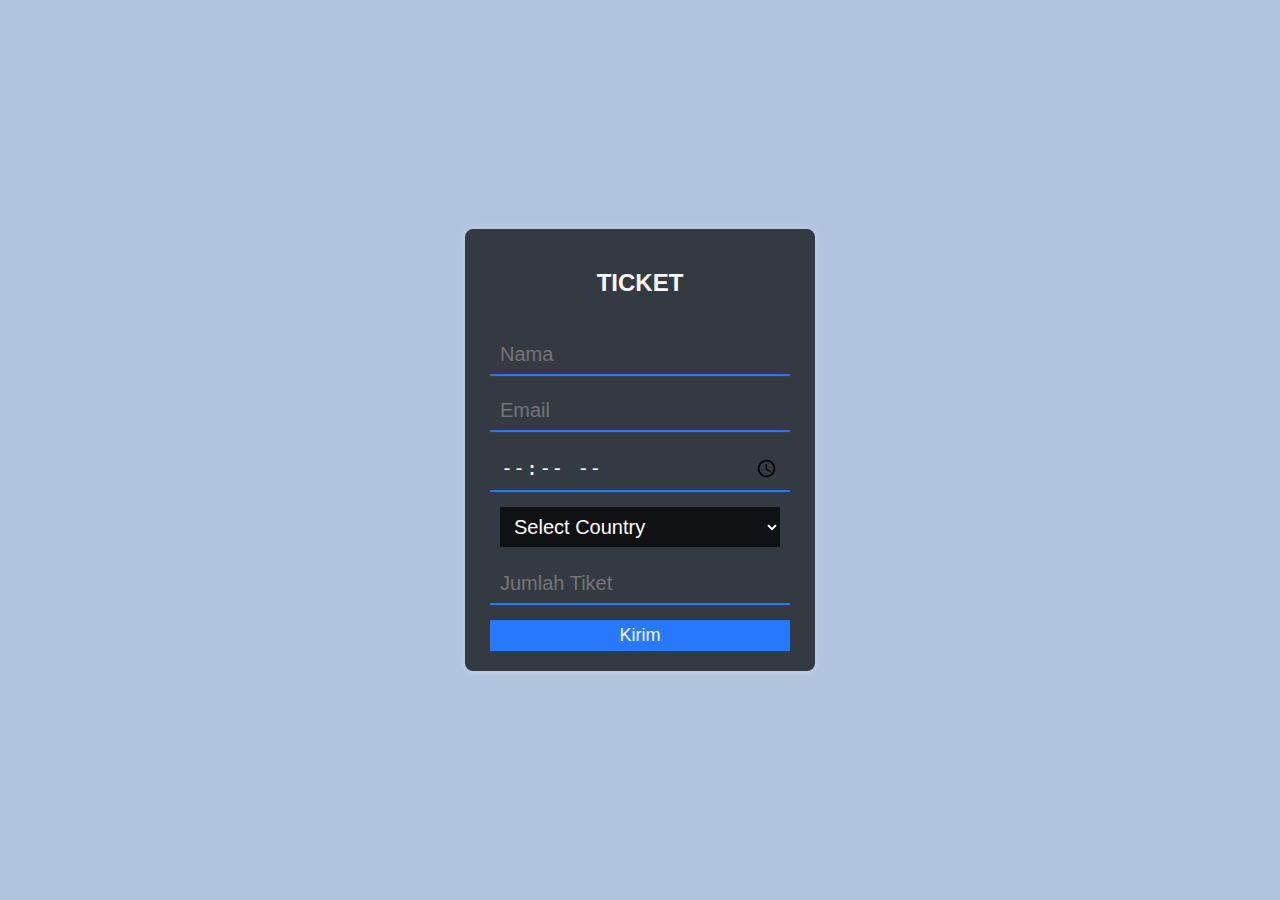
<file: Five Project/Form Validation/index.html>
<!DOCTYPEhtml>
<html>
	<head>
		<meta charset="utf-8">
		<title>Form Validasi</title>
		<script src="validation.js"></script>
		<link rel="stylesheet" type="text/css" href="style.css">
	</head>

	<body>
	<div id="semua">
			<h2>TICKET</h2>
  			
			<br>
			
			<center>

			<form method="request" class="jadwal" id="jadwal" >
				<input type="text" class="form_login" id="name" name="name" onKeyPress="return maxlength(event)" placeholder="Nama " required="" /><br>
				<input type="email" class="form_login" id="email" name="email" placeholder="Email" required /><br>
 				<input type="time" class="form_login" id="jam" name="jam" required /><br>
				<center>
							<select  name="tujuan" class="form_loginn" id="tujuan" required>
								<option value="" disabled selected>Select Country</option>
								<option value="ITALY"> ITALY  </option>
								<option value="JAPAN"> JAPAN  </option>
								<option value="CHINA"> CHINA  </option>
								<option value="KOREA"> KOREA  </option>
								<option value="MALAYSIA"> MALAYSIA  </option>
								<option value="IRAK"> IRAK </option>
							</select>
					
					</center>
				<br>
				<input type="text" class="form_login" id="tiket" name="tiket" placeholder="Jumlah Tiket " onKeyUp="angka(this)" maxlength="2" required />
				<br>
 				
				<input type="submit" class="tombol_login" onClick="return validasi()" value="Kirim">
			</form>
		</center>
	</div>
			
			
		
	</body>
</html>
</file>
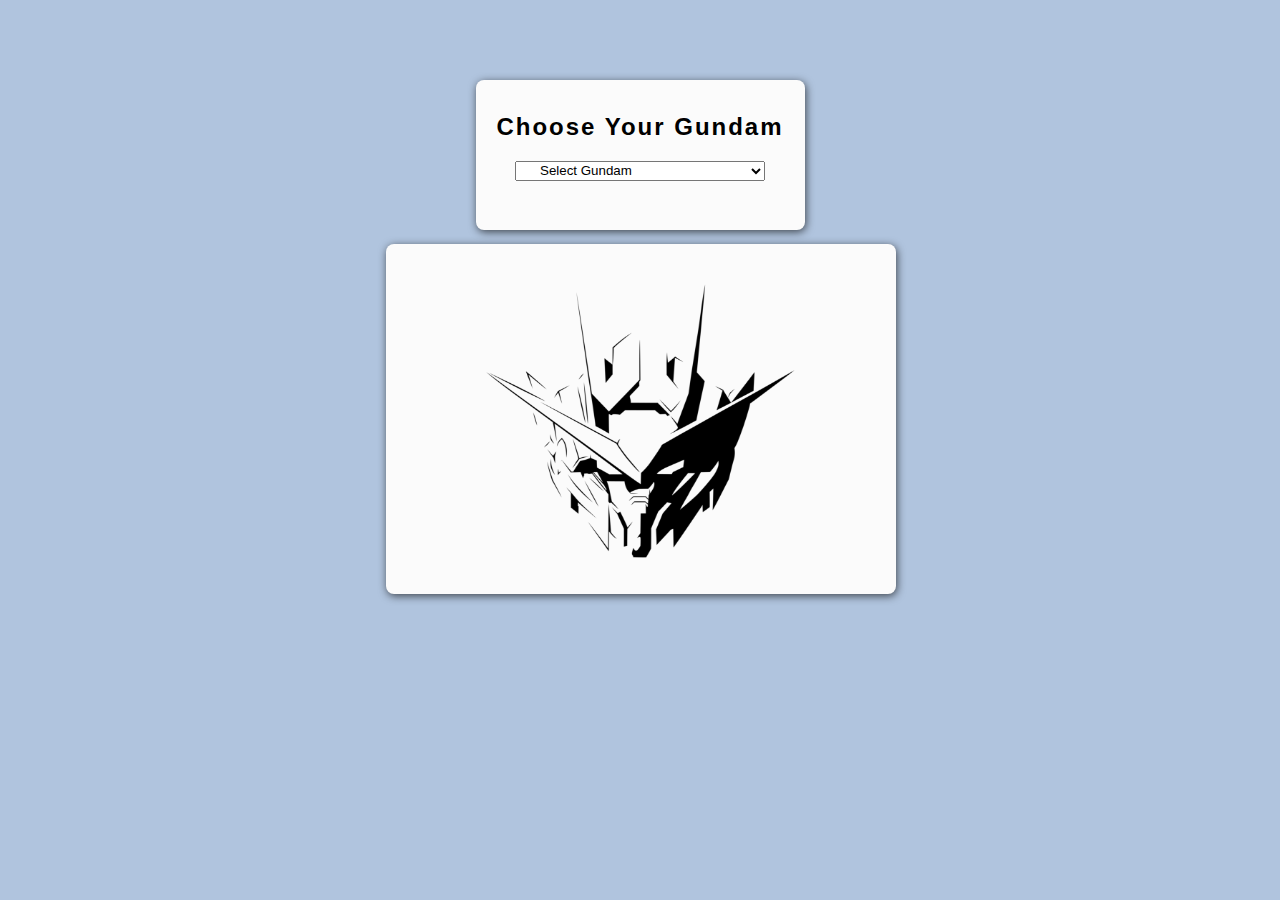
<file: Five Project/Img Picker/index.html>
<!DOCTYPE html>
<html>
	<head>
		<meta charset="utf-8">
		<title>Image Picker</title>
		<script src="JS/imagepiker.js"></script>
		<link rel="stylesheet" type="text/css" href="CSS/style.css">
	</head>

	<body>
		

		<div id="ini1">
  				<div id="ruang">
    				<h2>Choose Your Gundam</h2>

    						<form id="isi" >
							<select onChange="return pilih()" name="pic" id="pic" class="dropdown" >
								<option value="" disabled selected>Select Gundam</option>
								<option value="1"> Gundam Zero</option>
								<option value="2"> RX Unicorn</option>
								<option value="3"> Tallgeese</option>
								<option value="4"> Barbatos Iron Blood Orphans</option>
								<option value="5"> Exia Ignition </option>
							</select>
						</form>

  				</div>
			
		<div id="ini">
  					<br>
  					<br>
  					
  			<center><div class="img" id="img"><img src='IMG/gundam.png' style='width:320px;height:290px'> </div>
  					
			<br>
	
					
		</div>
	</body>
</html>
</file>
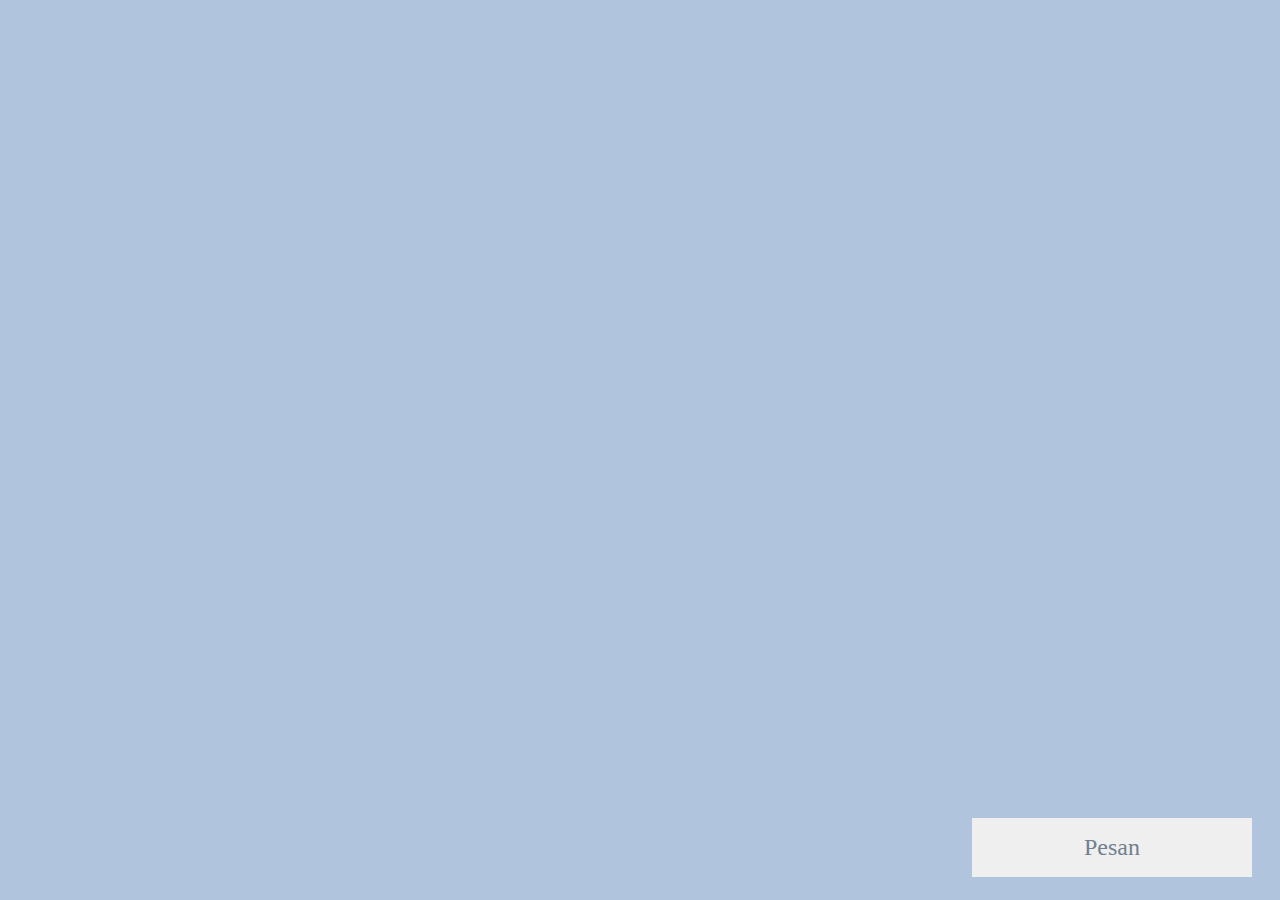
<file: Five Project/Web Chat/index.html>
<!DOCTYPEhtml>
<html>
	<head>
		<meta charset="utf-8">
		<title>Web Chat</title>
		<link rel="stylesheet" type="text/css" href="CSS/style.css">
		<link rel="stylesheet" type="text/css" href="CSS/text.css">
		
	</head>

	<body>
		<div class="chat-popup" id=myform>
		<div id="utama" >
			
  				<div id="atasan">
    				<h2>WEB CHAT</h2>
    				<div class="garisan"></div>
  				</div>
			

			<form name="nama" action="" >
        			<input placeholder="Nama Anda" name="pengguna" type="text" id="pengguna" class="pengguna"  />
    			</form>
    			<br>
			
    			<div id="kolomchat">
				
				</div>
				<br>
					<input name="penggunapsn" type="text" id="penggunapsn" class="pengguna" placeholder="Pesan" />
					<br>
					<br>
        			<input name="submitpesan" class="kirim" type="submit" id="submitpesan" value="Send" />
    				<button type="button" class="kirim" onclick="closeform()">close</button>
    				</div>
		</div>
		</div>
		<script src="JS/user.js"></script>
		<button class="open-button" onclick="openform()">Pesan</button>
		
	</body>
</html>
</file>
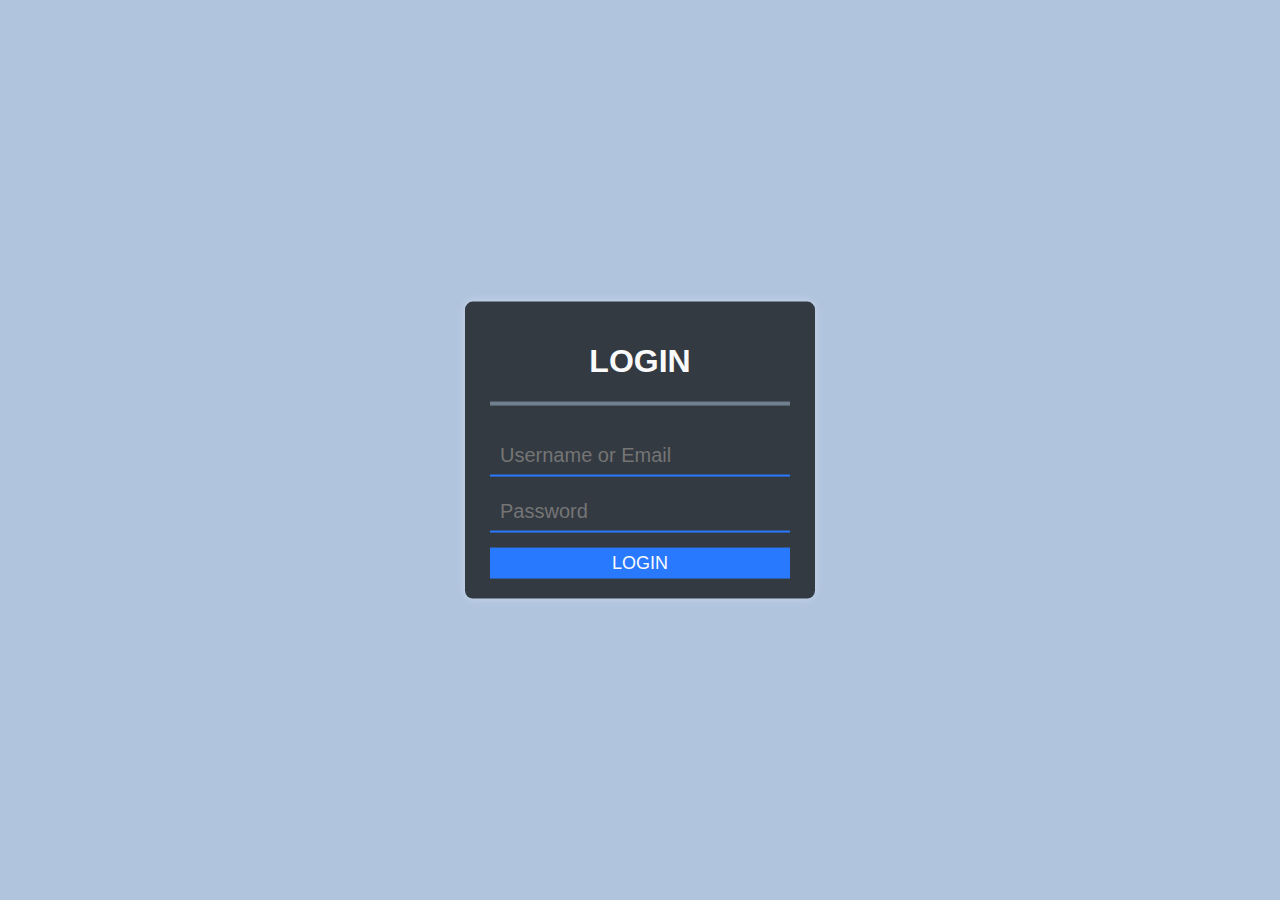
<file: Five Project/Login/Login/index.html>
<!DOCTYPEhtml>
<html>
	<head>
		<meta charset="utf-8">
		<title>Login Form</title>
		<link rel="stylesheet" type="text/css" href="CSS/style.css">
		<script type="text/javascript" src="JS/otentikasi.js"></script>

	</head>

	<body>
	
		<div id="kerangka">
			
			
  				<div id="kerangka-title">
    				<h1>LOGIN</h1>
    				<div class="underline-title"></div>
  				</div>
		
			
			<form method="request">	
				<input type="text" id="username" name="username" class="form_login" placeholder="Username or Email ">
				<input type="password" id="password" name="password" class="form_login" placeholder="Password ">
 
				<input type="submit" class="tombol_login" onClick="return validasi()" value="LOGIN">
			</form>
			
		</div>


	</body>

	
	
</html>
</file>
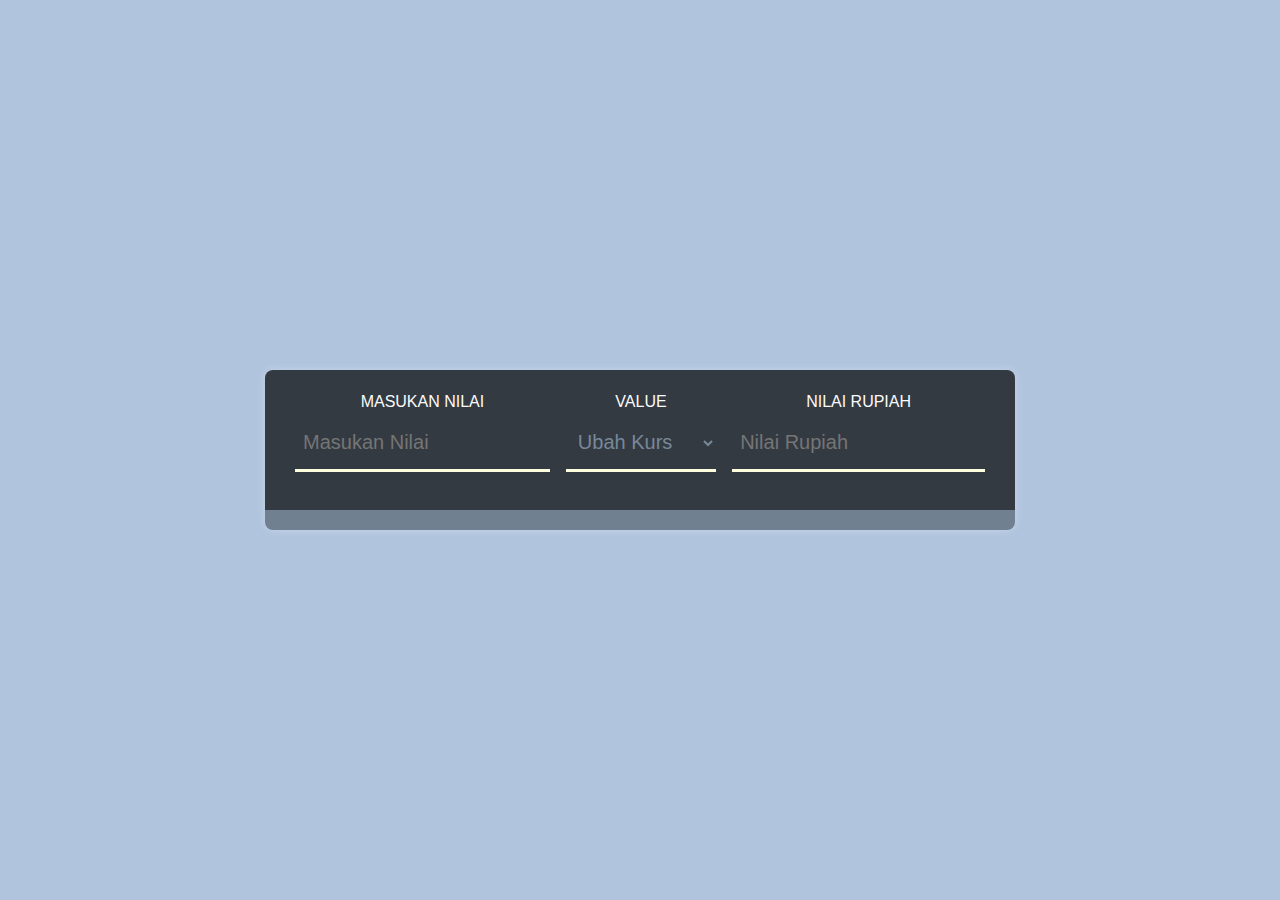
<file: Five Project/Kurs/kursrupiah.html>
<!DOCTYPE html>
<html>
<head>
	<title>Kurs Rupiah</title>
	<link rel="stylesheet" type="text/css" href="CSS/style.css">
</head>
<body>
	<center>
		<div id="kerangka">
		<table>
			<tr>
				<td>Masukan Nilai</td>
				<td>Value</td>
				<td>Nilai Rupiah</td>
			</tr>
			<tr>
				<td><input onkeyup="kurs()"  placeholder="Masukan Nilai" type="text" class="form_login" name="nilai" id="nilai"></td>
				<td>
				<select onchange="kurs()" class="form_login" id="kurs" >
					<option value="0">Ubah Kurs</option>
					<option value="1">Dollar US</option>
					<option value="2">Dollar Singapore</option>
					<option value="3">Ringgit Malaysia</option>
					<option value="4">Yen Jepang</option>
					<option value="5">Euro</option>
					<option value="6">Riyal Arab Saudi</option>
				</select></td>
				<td><input type="text" disabled="" class="form_login" id="rupiah" placeholder="Nilai Rupiah" name="rupiah"></td>
			</tr>
		</table>
	</div>
	</center>
</body>
<script type="text/javascript">
	function kurs() {

		k = document.getElementById("kurs").value;

		if (k == 1) {
			input = document.getElementById("nilai").value;
			nilai = 9915;
			hitung = nilai * input;
			document.getElementById("rupiah").value = hitung;
		}else if (k == 2) {
			input = document.getElementById("nilai").value;
			nilai = 13472;
			hitung = nilai * input;
			document.getElementById("rupiah").value = hitung;
		}else if (k == 3) {
			input = document.getElementById("nilai").value;
			nilai = 874;
			hitung = nilai * input;
			document.getElementById("rupiah").value = hitung;
		}else if (k == 4) {
			input = document.getElementById("nilai").value;
			nilai = 120;
			hitung = nilai * input;
			document.getElementById("rupiah").value = hitung;
		}else if (k == 5) {
			input = document.getElementById("nilai").value;
			nilai = 15888;
			hitung = nilai * input;
			document.getElementById("rupiah").value = hitung;
		}else if (k == 6) {
			input = document.getElementById("nilai").value;
			nilai = 3592;
			hitung = nilai * input;
			document.getElementById("rupiah").value = hitung;
		}
	}
</script>
</html>
</file>
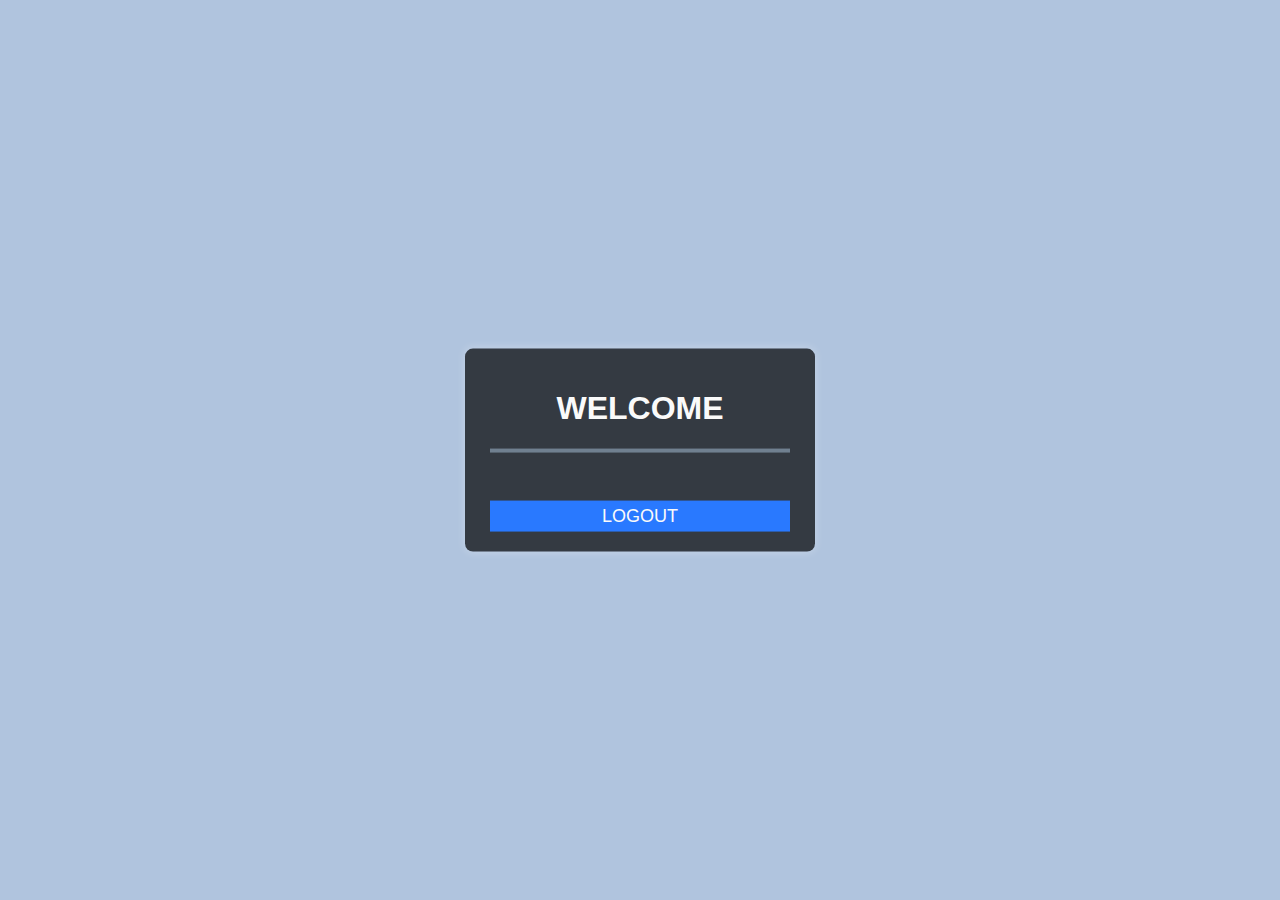
<file: Five Project/Login/Login/home.html>
<!DOCTYPEhtml>
<html>
	<head>
		<meta charset="utf-8">
		<title>HOME</title>
		<link rel="stylesheet" type="text/css" href="CSS/style.css">
		<script type="text/javascript" src="JS/logout.js"></script>
	</head>

	<body>
		
		<div id="kerangka">
  				<div id="kerangka-title">
    				<h1>WELCOME</h1>
    				<div class="underline-title"></div>
  				</div>			
			<div>
			</div>
			<br>
		
			<form method="request">
				<input type="submit" class="tombol_login" value="LOGOUT" onclick="return logout()">
			</form>
			
		</div>
	</body>

	
</html>
</file>
<file: Five Project/Form Validation/style.css>
@charset "utf-8";


body {
    background: #B0C4DE;
}

#semua{
    position: absolute;
    transform: translate(-50%,-50%);
    border-radius: 8px;
    left: 50%;
    top: 50%;
    padding: 20px 25px;
    width: 300px;
    background-color: rgba(0,0,0,.7);
    box-shadow: 0 0 10px rgba(255,255,255,.3);
    font-family: sans-serif;
    text-align: center;
    color: #fafafa;
    margin-bottom: 30px;
    text-transform: uppercase;
}


.kotak_login{
    width: 350px;
    background: white;
    margin: 80px auto;
    padding: 30px 20px;
}

.kotak_login{
    width: 350px;
    background: white;
    margin: 80px auto;
    padding: 30px 20px;
}


.jadwal{
  font-size: 15px;
  color: white;

}
 
 
.form_login{
    /*membuat lebar form penuh*/
    width: calc(100% - 20px);
    padding: 8px 10px;
    margin-bottom: 15px;
    border: none;
    background-color: transparent;
    border-bottom: 2px solid #2979ff;
    color: #fff;
    font-size: 20px;}


    .form_loginn{
  
    width: calc(100% - 20px);
    padding: 8px 10px;
        border: none;
    background-color: rgba(0,0,0,.7);
    color: #fff;
    font-size: 20px;}
 
.tombol_login{
    width: 100%;
    padding: 5px 0;
    border: none;
    background-color:#2979ff;
    font-size: 18px;
    color: #fafafa;
}
</file>
<file: Five Project/Img Picker/CSS/style.css>
@charset "utf-8";
/* CSS Document */

body {
	background: #B0C4DE;
}



#ini {
	background: #fbfbfb;
	border-radius: 8px;
	box-shadow: 1px 2px 8px rgba(0, 0, 0, 0.65);
	height: 350px;
	width: 510px;
	margin: 40px -90px;
}


#kerangka-title {
	font-family: sans-serif;
    letter-spacing: 2px;
    padding-bottom: 23px;
    padding-top: 13px;
    text-align: center;
}

#ini1 {
	background: #fbfbfb;
	border-radius: 8px;
	box-shadow: 1px 2px 8px rgba(0, 0, 0, 0.65);
	height: 150px;
	margin: 80px auto auto auto;
	width: 329px;
}


#ruang {
	font-family:sans-serif;
    letter-spacing: 2px;
    padding-bottom: 23px;
    padding-top: 13px;
    text-align: center;
}

.dropdown{
	padding-left: 20px;
	padding-right: 20px;
	width: 250px;
	height: 20px;
	
	
}
</file>
<file: Five Project/Web Chat/CSS/style.css>
body {
	background: #B0C4DE;

}

.kirim{
	background-color:#2979ff;
	color: white;
	font-size: 11pt;
	width: 15%;
	border: none;
	border-radius: 5px;
	padding: 10px 10px;
	transition-duration: 0.4s;
	font-family: Comic sans MS;
}

#utama {
	background-color: #708090;
	font-family: Comic sans MS;
	border-radius: 8px;
	box-shadow: 1px 2px 8px rgba(0, 0, 0, 0.65);
	height: 520px;
	margin: 150px auto auto auto;
	width: 450px;
}



#atasan {
	font-family:  sans-serif;
    letter-spacing: 2px;
    color: white;
    padding-bottom: 23px;
    padding-top: 13px;
    text-align: center;
}

.garisan {
     border-bottom: 2px solid #2979ff;
    height: 3px;
    margin: -16px auto 0 auto;
    width: 200px;

}
h2{
	font-family: Comic sans MS;
}

 
.open-button{
	color: #708090;
	font-family: Comic sans MS;
	font-size: 18pt;
	padding: 16px 20px;
	border:none;
	cursor: pointer;
	position: fixed;
	bottom: 23px;
	right: 28px;
	width: 280px;
}

 
.chat-popup{
	display:none;
	bottom: 10px;
	right: 15px;
	z-index: 9;
	position: fixed; 
}
</file>
<file: Five Project/Web Chat/CSS/text.css>
body {
    text-align:center;
    padding:35px;
     }

#kolomchat {
    text-align:left;
    margin: auto;
    background:#fff;
    height:230px;
    width: 250px;
    list-style-type: none;
    border:1px solid black;
    overflow:auto; }
  
#penggunapsn {
    width:225px;
    border:1px solid #ACD8F0;
}
  
.pengguna{
	width: 228px;
	height: 25px;
	text-align: center;
}
</file>
<file: Five Project/Login/Login/CSS/style.css>
@charset "utf-8";
/* CSS Document */

body {
	background: #B0C4DE;
}

#kerangka {
 	position: absolute;
    left: 50%;
    top: 50%;
    transform: translate(-50%,-50%);
    border-radius: 8px;
    padding: 20px 25px;
    width: 300px;
    background-color: rgba(0,0,0,.7);
    box-shadow: 0 0 10px rgba(255,255,255,.3);}


#kerangka-title {
	font-family: sans-serif;
    text-align: center;
    color: #fafafa;
    margin-bottom: 30px;
    text-transform: uppercase;
    border-bottom: 4px solid #708090;
}


.tulisan_login{
	text-align: center;
	/*membuat semua huruf menjadi kapital*/
	text-transform: uppercase;
}
 
.kotak_login{
	width: 350px;
	background: white;

	margin: 80px auto;
	padding: 30px 20px;
}
 
label{
	font-size: 12pt;
	font-family: "Raleway Thin", sans-serif;
}
 
.form_login{
	/*membuat lebar form penuh*/
    width: calc(100% - 20px);
    padding: 8px 10px;
    margin-bottom: 15px;
    border: none;
    background-color: transparent;
    border-bottom: 2px solid #2979ff;
    color: #fff;
    font-size: 20px;}
 
.tombol_login{
    width: 100%;
    padding: 5px 0;
    border: none;
    background-color:#2979ff;
    font-size: 18px;
    color: #fafafa;
}
 
.link{
	color: #232323;
	text-decoration: none;
	font-size: 10pt;
}
</file>
<file: Five Project/Kurs/CSS/style.css>
@charset "utf-8";
/* CSS Document */

body {
	background: #B0C4DE;
}

#kerangka {
 	position: absolute;
    left: 50%;
    top: 50%;
    transform: translate(-50%,-50%);
    border-radius: 8px;
    font-family: sans-serif;
    text-align: center;
    text-transform: uppercase;
    border-bottom: 20px solid #708090;
    color: #fafafa;
    padding: 20px 25px;
    width: 700px;
    height: 100px;
    background-color: rgba(0,0,0,.7);
    box-shadow: 0 0 10px rgba(255,255,255,.3);}

 
.form_login{
    width: calc(100% - 20px);
    padding: 15px 8px;
    margin-bottom: 15px;
    border: none;
    background-color: transparent;
    border-bottom: 3px solid #FFFFE0;
    color: #778899;
    font-size: 20px;}
</file>
